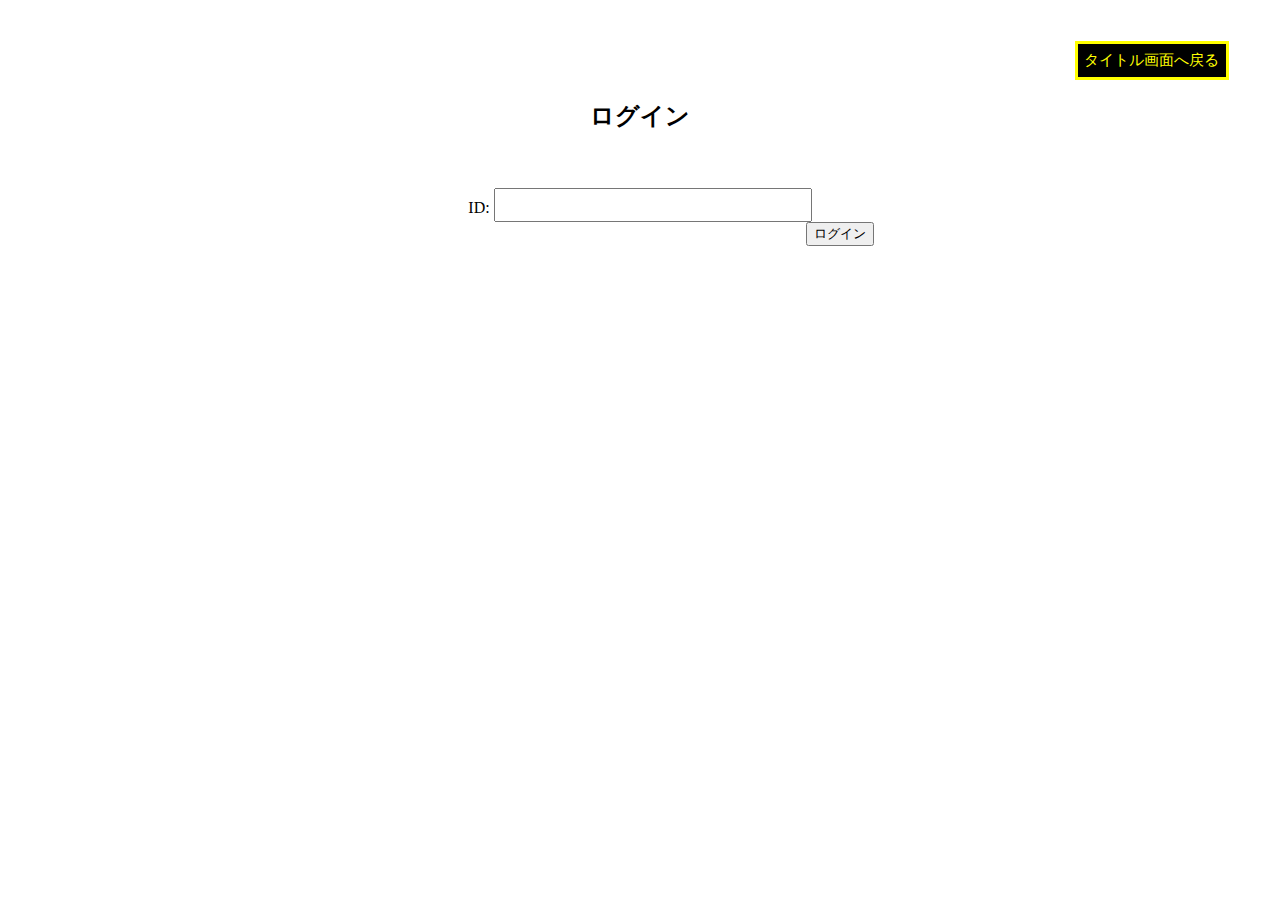
<file: login.html>
<!DOCTYPE html>
<html lang="jp" dir="ltr">
  <head>
    <?php include "head.php"; ?>
    <style>
    .title-back{
    position: absolute;
    top:4.5%;
    right: 4%;
    color: yellow ;
    text-align: center;
    text-decoration: none;
    background-color: #000;
    border-style: solid;
    padding: 0.5%;
    font-size: 1.2vw;
    }
    .title-back:hover {
    	cursor: pointer ;
    	color: #868A08 ;
    }
    </style>
  </head>
  <body>
    <div class="main" id="main">
    <a class="title-back" href="index.html">タイトル画面へ戻る</a>
    <br /><br /><br /><br />
    <div style="text-align:center;">
    <h2>ログイン</h2>
    <br /><br />
      <form action="login-result.html" method="post">
          ID: <input name="user_id" type="number" style="font-size:24px;"><br>
          <div style="margin-left:400px;"><button type="submit">ログイン</button></div>
      </form>
    </div>
    </div>
  </body>
</html>
</file>
